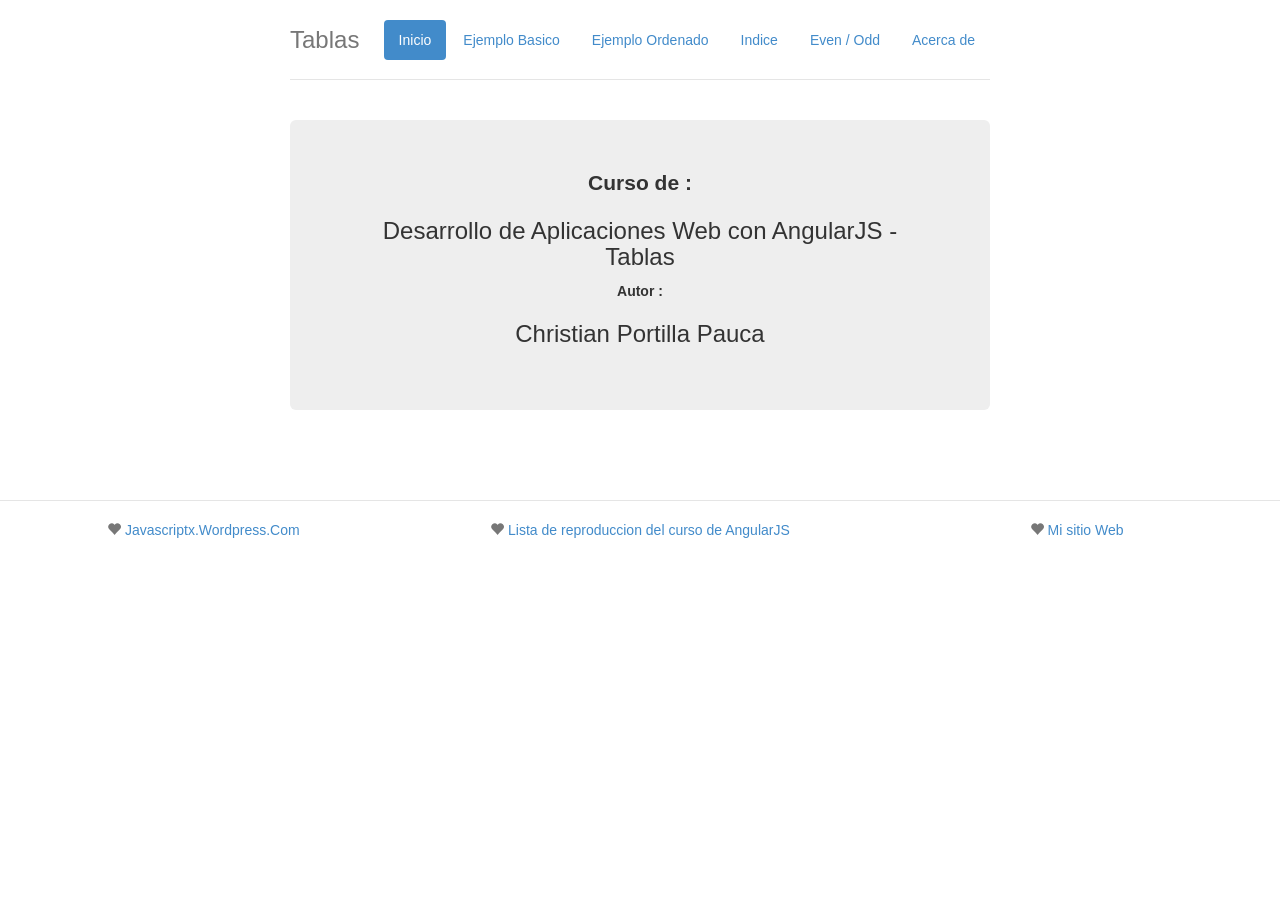
<file: app/index.html>
<!doctype html>
<html class="no-js">
    <head>
        <meta charset="utf-8">
        <title>Tablas - AngularJS</title>
        <meta name="description" content="">
        <meta name="viewport" content="width=device-width">
        <!-- Place favicon.ico and apple-touch-icon.png in the root directory -->
        <!-- build:css(.) styles/vendor.css -->
        <!-- bower:css -->
        <link rel="stylesheet" href="client/bower_components/bootstrap/dist/css/bootstrap.css" />
        <link rel="stylesheet" href="client/bower_components/font-awesome/css/font-awesome.css" />
        <!-- endbower -->
        <!-- endbuild -->
        <!-- build:css(.tmp) styles/main.css -->
        <link rel="stylesheet" href="styles/main.css">
        <!-- endbuild -->
    </head>
    <body ng-app="adminApp">
        <!--[if lt IE 7]>
          <p class="browsehappy">You are using an <strong>outdated</strong> browser. Please <a href="http://browsehappy.com/">upgrade your browser</a> to improve your experience.</p>
        <![endif]-->

        <!-- Add your site or application content here -->
        <div class="container">
            <div class="header">
                <ul class="nav nav-pills pull-right">
                    <li class="active" id="main"><a ng-href="#/">Inicio</a></li>
                    <li id="basic"><a ng-href="#/basic">Ejemplo Basico</a></li>
                    <li id="sort"><a ng-href="#/sort">Ejemplo Ordenado</a></li>
                    <li id="index"><a ng-href="#/index">Indice</a></li>
                    <li id="special"><a ng-href="#/special">Even / Odd</a></li>
                    <li id="about"><a ng-href="#/about" >Acerca de</a></li>
                </ul>
                <h3 class="text-muted">Tablas</h3>
            </div>
            <div ng-view=""></div>            
        </div>



        <div class="footer">
            <div class="row">

                <div class="col-lg-4 text-center">
                    <span class="glyphicon glyphicon-heart">
                    </span> 
                    <a href="http://javascriptx.wordpress.com">
                        Javascriptx.Wordpress.Com
                    </a>
                </div>
                <div class="col-lg-4 text-center">
                    <span class="glyphicon glyphicon-heart">
                    </span> 
                    <a href="https://www.youtube.com/playlist?list=PLq0g-O2tr8LU-Il71eScRNb8H1CnsLF9_">
                        Lista de reproduccion del curso de AngularJS
                    </a>
                </div>
                <div class="col-lg-4 text-center">
                    <span class="glyphicon glyphicon-heart">
                    </span> 
                    <a href="http://www.christianportilla.com">
                        Mi sitio Web
                    </a>
                </div>


            </div>

            <p>

            </p>
        </div>


        <!-- Google Analytics: change UA-XXXXX-X to be your site's ID -->
        <script>
            (function (i, s, o, g, r, a, m) {
                i['GoogleAnalyticsObject'] = r;
                i[r] = i[r] || function () {
                    (i[r].q = i[r].q || []).push(arguments)
                }, i[r].l = 1 * new Date();
                a = s.createElement(o),
                        m = s.getElementsByTagName(o)[0];
                a.async = 1;
                a.src = g;
                m.parentNode.insertBefore(a, m)
            })(window, document, 'script', '//www.google-analytics.com/analytics.js', 'ga');

            ga('create', 'UA-XXXXX-X');
            ga('send', 'pageview');
        </script>

        <!-- build:js(.) scripts/oldieshim.js -->
        <!--[if lt IE 9]>
        <script src="bower_components/es5-shim/es5-shim.js"></script>
        <script src="bower_components/json3/lib/json3.js"></script>
        <![endif]-->
        <!-- endbuild -->

        <!-- build:js(.) scripts/vendor.js -->
        <!-- bower:js -->
        <script src="client/bower_components/jquery/dist/jquery.js"></script>
        <script src="client/bower_components/es5-shim/es5-shim.js"></script>
        <script src="client/bower_components/angular/angular.js"></script>
        <script src="client/bower_components/json3/lib/json3.js"></script>
        <script src="client/bower_components/bootstrap/dist/js/bootstrap.js"></script>
        <script src="client/bower_components/angular-resource/angular-resource.js"></script>
        <script src="client/bower_components/angular-cookies/angular-cookies.js"></script>
        <script src="client/bower_components/angular-sanitize/angular-sanitize.js"></script>
        <script src="client/bower_components/angular-animate/angular-animate.js"></script>
        <script src="client/bower_components/angular-touch/angular-touch.js"></script>
        <script src="client/bower_components/angular-route/angular-route.js"></script>
        <script src="client/bower_components/html5shiv/dist/html5shiv-printshiv.js"></script>
        <script src="client/bower_components/html5shiv/dist/html5shiv.js"></script>
        <script src="client/bower_components/respondJs/dest/respond.min.js"></script>
        <!-- endbower -->
        <!-- endbuild -->

        <!-- build:js({.tmp,app}) scripts/scripts.js -->
        <script src="scripts/app.js"></script>
        <script src="scripts/controllers/main.js"></script>
        <script src="scripts/controllers/basic.js"></script>
        <script src="scripts/controllers/sort.js"></script>
        <script src="scripts/controllers/index.js"></script>
        <script src="scripts/controllers/special.js"></script>
        <script src="scripts/controllers/about.js"></script>
        <script src="scripts/functions.js"></script>
        <!-- endbuild -->
    </body>
</html>
</file>
<file: app/styles/main.css>
/* Space out content a bit */
body {
  padding-top: 20px;
  padding-bottom: 20px;
}

/* Everything but the jumbotron gets side spacing for mobile first views */
.header,
.marketing,
.footer {
  padding-left: 15px;
  padding-right: 15px;
}

/* Custom page header */
.header {
  border-bottom: 1px solid #e5e5e5;
}
/* Make the masthead heading the same height as the navigation */
.header h3 {
  margin-top: 0;
  margin-bottom: 0;
  line-height: 40px;
  padding-bottom: 19px;
}

/* Custom page footer */
.footer {
  padding-top: 19px;
  color: #777;
  border-top: 1px solid #e5e5e5;
}

/* Customize container */
@media (min-width: 768px) {
  .container {
    max-width: 730px;
  }
}
.container-narrow > hr {
  margin: 30px 0;
}

/* Main marketing message and sign up button */
.jumbotron {
  text-align: center;
  border-bottom: 1px solid #e5e5e5;
}
.jumbotron .btn {
  font-size: 21px;
  padding: 14px 24px;
}

/* Supporting marketing content */
.marketing {
  margin: 40px 0;
}
.marketing p + h4 {
  margin-top: 28px;
}

/* Responsive: Portrait tablets and up */
@media screen and (min-width: 768px) {
  /* Remove the padding we set earlier */
  .header,
  .marketing,
  .footer {
    padding-left: 0;
    padding-right: 0;
  }
  /* Space out the masthead */
  .header {
    margin-bottom: 30px;
  }
  /* Remove the bottom border on the jumbotron for visual effect */
  .jumbotron {
    border-bottom: 0;
  }
}


table, th , td {
  border: 1px solid #549172;
  border-collapse: collapse;
  padding: 5px;
}
table tr:nth-child(odd) {
  background-color: #f1f1f1;
}
table tr:nth-child(even) {
  background-color: #ffffff;
}
</file>
